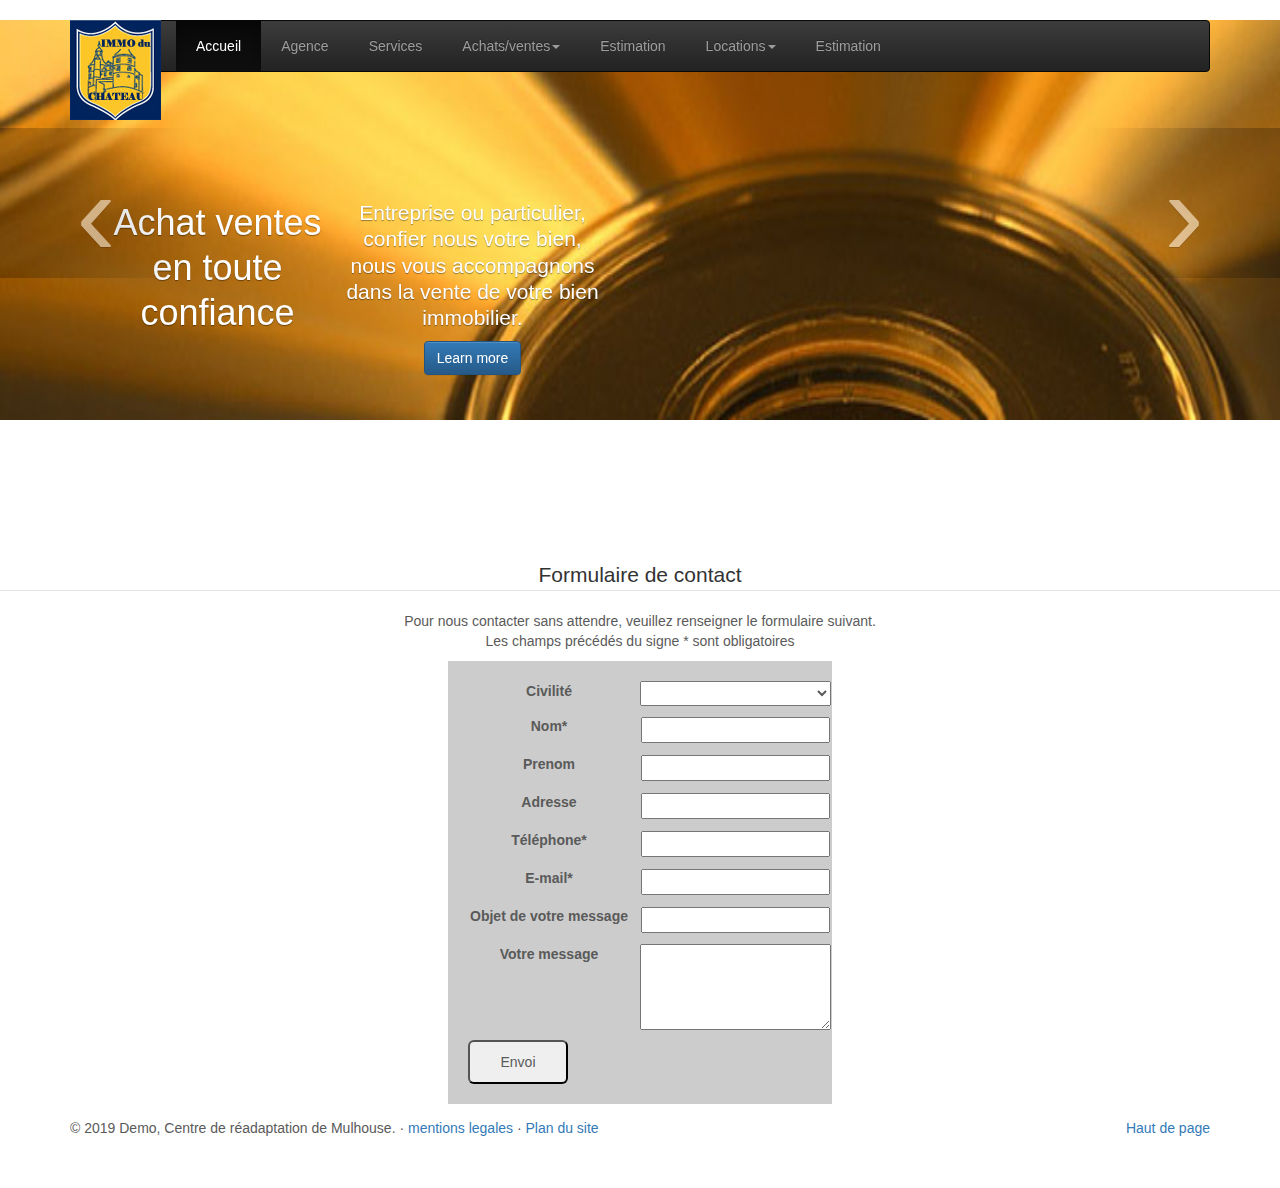
<file: exo_agence_immo/index.html>
<html lang="en">
  <head>
    <meta charset="utf-8">
    <title>Carousel Template  Bootstrap</title>
    <meta name="viewport" content="width=device-width, initial-scale=1.0">
    <meta name="description" content="agence immobilière Immo du chateau">
    <meta name="author" content="CRM">

    <!--JavaScript-->
    <script type="text/javascript" src="js/main.js" defer></script>

    <!-- Le styles -->
    <link href="css/bootstrap.css" rel="stylesheet">
    <link href="css/bootstrap-theme.min.css" rel="stylesheet">
    <link rel="stylesheet" href="css/reponsive.css" >
    <link rel="stylesheet" href="css/formulaire.css" >

</head>

  <body>

  
   
  <div class="container">

       
<!--votre navbar ici -->

   <div class="navbar-wrapper">
    
      <div class="container">

        <div class="navbar navbar-inverse">
          <div class="navbar-header">
            <!-- Responsive Navbar Part 1:-->
            <button type="button" class="navbar-toggle collapsed" data-toggle="collapse" data-target="#collapse-1" >
                     <span class="sr-only">Apparaitre/Disparaitre Navigation</span>
                     <span class="icon-bar"></span>
                     <span class="icon-bar"></span>
                     <span class="icon-bar"></span>
                      
                    </button>
            <a class="navbar-brand" href="#"><div id="logo"></div></a>
            </div>
            <!-- Responsive Navbar Part 2: Place all navbar contents you want collapsed withing .navbar-collapse.collapse. -->
            <div class="navbar-collapse collapse" id="collapse-1">
              <ul class="nav navbar-nav">
                <li class="active"><a href="#">Accueil</a></li>
                <li><a href="#about">Agence</a></li>
                <li><a href="#contact">Services</a></li>
                <!-- Read about Bootstrap dropdowns at https://getbootstrap.com/2.3.0/javascript.html#dropdowns -->
                <li class="dropdown">
                  <a href="#" class="dropdown-toggle" data-toggle="dropdown">Achats/ventes<b class="caret"></b></a>
                  <ul class="dropdown-menu">
                    <li><a href="#">Appartements</a></li>
                    <li><a href="#">Maisons</a></li>
                    <li><a href="#">locaux professionnels</a></li>
                    <li class="divider"></li>
                    <li class="nav-header">Spécial investisseur</li>
                    <li><a href="#">Garages</a></li>
                    <li><a href="#">Terrains</a></li>
                  </ul>
                </li>
                 <li><a href="#contact">Estimation</a></li>
                 <li class="dropdown">
                  <a href="#" class="dropdown-toggle" data-toggle="dropdown">Locations<b class="caret"></b></a>
                  <ul class="dropdown-menu">
                    <li><a href="#">Appartements</a></li>
                    <li><a href="#">Maisons</a></li>
                    <li><a href="#">locaux professionnels</a></li>
                    <li class="divider"></li>
                    <li class="nav-header">Spécial loueur</li>
                    <li><a href="#">Garages</a></li>
                    <li><a href="#">Terrains</a></li>
                  </ul>
                </li>
                <li><a href="#contact">Estimation</a></li>
              </ul>
            </div><!--/.nav-collapse -->
          </div><!-- /.navbar-inner -->
        </div><!-- /.navbar -->

      </div> <!-- /.container -->
    </div><!-- /.navbar-wrapper -->


    <!-- Carousel
    ================================================== -->
    <div id="myCarousel" class="carousel slide">
      <div class="carousel-inner">
        
      </div>
      <a class="left carousel-control" href="#myCarousel" data-slide="prev">&lsaquo;</a>
      <a class="right carousel-control" href="#myCarousel" data-slide="next">&rsaquo;</a>
    </div><!-- /.carousel -->



    <!-- contenu formulaire
    ================================================== -->
    <!--  -->
    <div class="parent">
     
      <div class="enfant">
        <form action="index.html" id="formContact"  method="GET" >
          <fieldset>
            <legend>Formulaire de contact</legend>
          <p>Pour nous contacter sans attendre, veuillez renseigner le formulaire suivant. <br>
          Les champs précédés du signe * sont obligatoires</p>
 
        <div id="groupe">
          <label for="civilite" class="info">Civilité</label>
          <select name="civilite" id="civilite" class="listDeroulante">
            <option class="opt" value="nothing"></option>
            <option class="opt" value="madame">Mme</option>
            <option class="opt" value="mademoiselle">Mlle</option>
            <option class="opt" value="monsieur">M.</option>
          </select>
      
        
        
          <label for="nom" class="info">Nom*</label>
          <input type="text" name="nom" id="nom" class="textInp">
       
  
        
          <label for="prenom" class="info">Prenom</label>
          <input type="text" name="prenom" id="prenom" class="textInp">
       
  
     
          <label for="adresse" class="info">Adresse</label>
          <input type="text" name="adresse" id="adresse" class="textInp">
       
  
       
          <label for="telephone" class="info">Téléphone*</label>
          <input type="tel" name="tel" id="tel" class="textInp" maxlength="10"> 
  
  
      
          <label for="email" class="info">E-mail*</label>
          <input type="mail" name="email" id="email" class="textInp">
    
  
     
          <label for="objet">Objet de votre message</label>
          <input type="text" name="obj" id="obj" class="textInp">
  
     
          <label for="message">Votre message</label>
  <textarea name="message" id="message" cols="30" rows="4"></textarea>
      

        
          <input type="button" value="Envoi" id="envoi" name="envoi">
        </div>
      </form>

    </fieldset>
      </div>
 
    </div>
    


    <div class="container marketing">
      <!-- FOOTER -->
      <footer>
        <p class="pull-right"><a href="#">Haut de page</a></p>
        <p>&copy; 2019 Demo, Centre de réadaptation de Mulhouse. &middot; <a href="#">mentions legales</a> &middot; <a href="#">Plan du  site</a></p>
      </footer>

    </div>



    <!-- Le javascript
    ================================================== -->
    <!-- Placed at the end of the document so the pages load faster -->
    <script src="js/jquery-3.2.1.js"></script>
<script src="js/bootstrap.js"></script>
    <script>

    </script>
    
  </body>
</html>
</file>
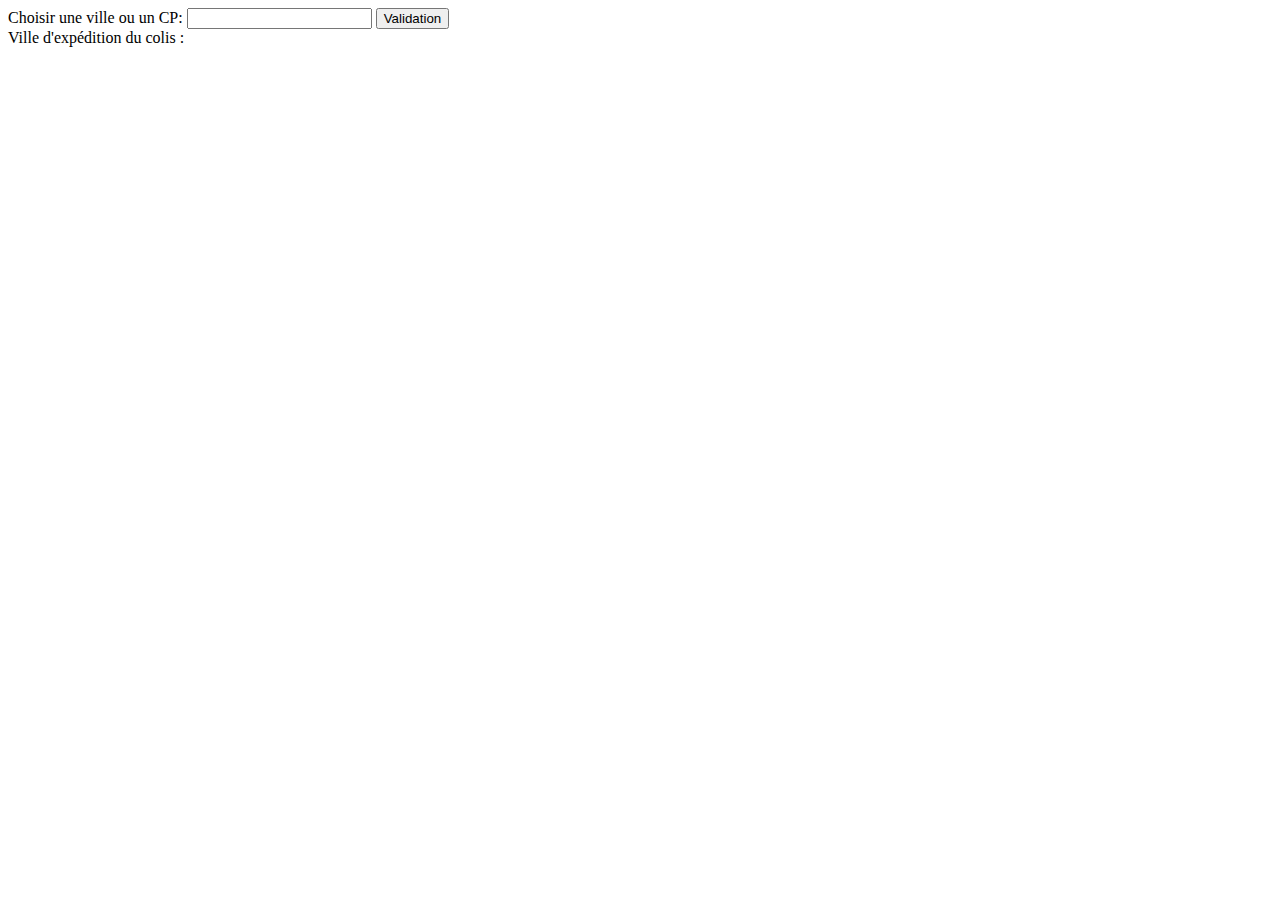
<file: projet_cp/index.html>
<!DOCTYPE html>
<html lang="en">
<head>
    <meta charset="UTF-8">
    <meta http-equiv="X-UA-Compatible" content="IE=edge">
    <meta name="viewport" content="width=device-width, initial-scale=1.0">
    <script src="code.js" defer></script>
    <title>recherche d'une commune par CP</title>
</head>
<body>
    <header>

    </header>
    <main>
        <label for="cp">Choisir une ville ou un CP:</label>
        <input list="codepostal" name="commune" id="commune">
            <datalist id="codepostal">



            </datalist>

            <input type="button" value="Validation" id="choix" name="choix" >

            <div id="ville">Ville d'expédition du colis : </div>



    </main>

<footer>


</footer>


</body>
</html>
</file>
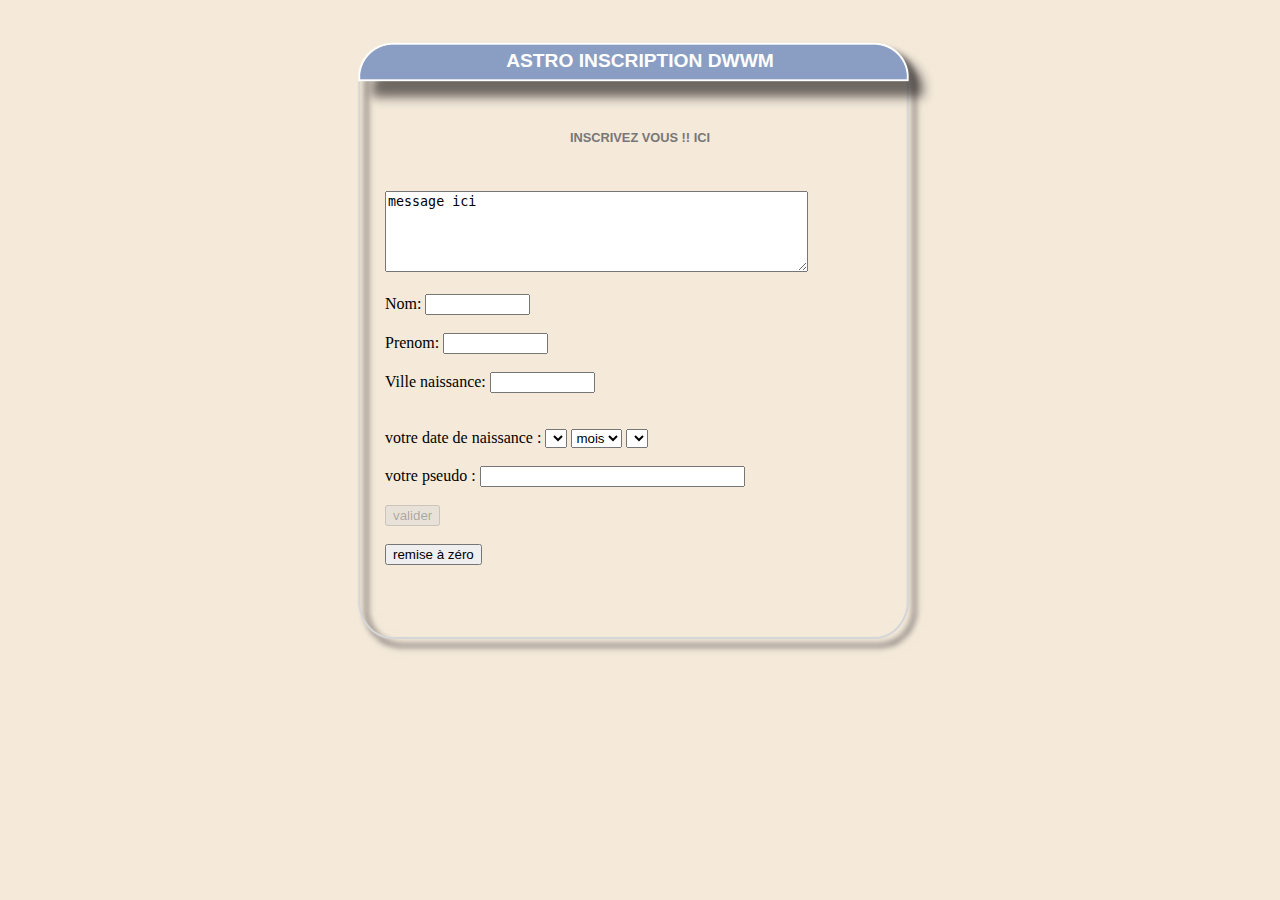
<file: exo_astro/formulaire_astro.html>
<!DOCTYPE html>
<html lang="fr">
<head>
    <meta charset="UTF-8">
    <meta http-equiv="X-UA-Compatible" content="IE=edge">
    <meta name="viewport" content="width=device-width, initial-scale=1.0">
    <title>Evaluation astro DWWM</title>
        <link rel="stylesheet" href="css/astro.css" type="text/css" />
        <script src="js/astro.js" defer></script>
    </head>

<body>
    <table cellspacing="0" id="general" cellpadding="5px">
        <tr id="entete">
            <td>
                <h1>Astro inscription DWWM</h1>
            </td>
        </tr>
        <tr id="corps" valign="top">
            <td style="padding-right:40px; padding-left:40px;">

                <div id="centre">

                    <h2 id="child">inscrivez vous !! ici</h2>

                </div>
                <br />



                <form id="form1" method="GET" action="accueil.html" enctype="text/plain">
                    <br />
                    <textarea cols="50" rows="5">message ici</textarea><br />
                    <br />

                    <label>Nom:</label>


                    <input type="text" id="nom" name="nom" size="10" maxlength="120" /><br />
                    <br />

                    <label>Prenom:</label>
                    <input type="text" id="prenom" name="prenom" size="10" maxlength="120" /><br />
                    <br />
                    <label>Ville naissance:</label>
                    <input type="text" id="ville" name="ville" size="10" maxlength="100" /><br />
                    <br />
                    <br />

                    <label>votre date de naissance : </label>
                    <select id="annee" name="annee" >
                       
                    </select>
                    
                 

                    <select id="mois" name="mois" >
                        
                    </select>

                 
                    <select id="jour" name="jour">
                     </select>
                    
                    <br />
                    <br />
                    <label>votre pseudo :</label>
                    <input type="text" id="pseudo" name="pseudo" size="30" maxlength="60"
                        readonly="true" />
                        <br /><br />


                    <input type="button" id="validation" value="valider" disabled="disabled" />


                    <br /><br />
                    <input type="reset" value="remise à zéro" /><br /><br />

                </form>
            </td>


        </tr>

        <tr id="pied">
            <td>

            </td>
        </tr>

    </table>

  
</body>

</html>
</file>
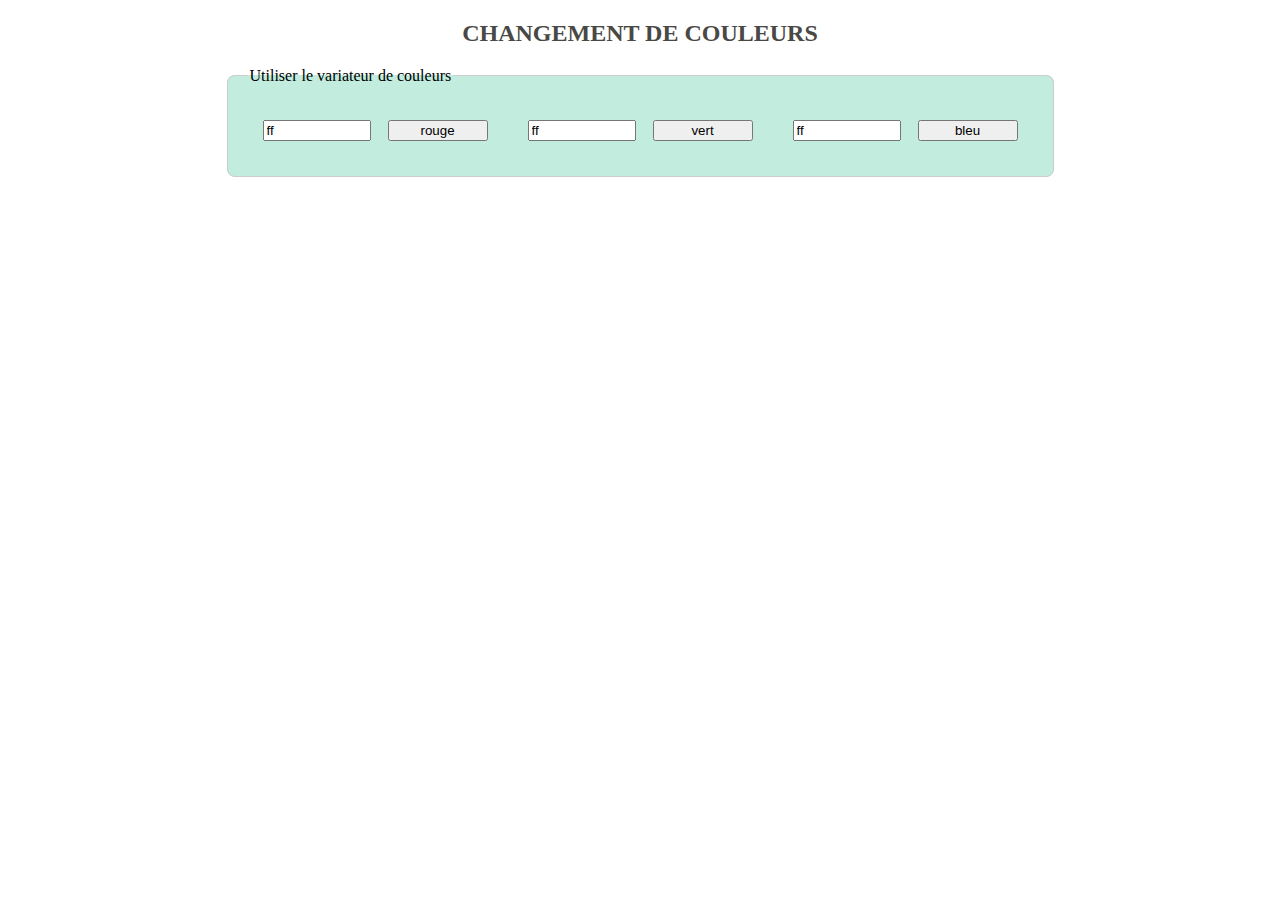
<file: exo_couleurs/variateur.html>
<!DOCTYPE html>
<html lang="fr">
<head>
    <meta charset="UTF-8">
    <meta http-equiv="X-UA-Compatible" content="IE=edge">
    <meta name="viewport" content="width=device-width, initial-scale=1.0">
    <link rel="stylesheet" href="css/style.css">
    <script src="couleur.js" defer></script>
    <title>variateur de couleurs RGB</title>
</head>
<body>
    <body>
        <h2>Changement de couleurs</h2>
      

      <fieldset > 
          <legend>Utiliser le variateur de couleurs</legend>
         <div class="tab">
            <input type="text" id="rouge" name="rouge" value="ff" />
            <input type="button" id="btnrouge" name="btnrouge" value="rouge" />
            <input type="text" id="vert" name="vert" value="ff" />
            <input type="button" id="btnvert" name="btnvert" value="vert" />
            <input type="text" id="bleu" name="bleu" value="ff" /> 
            <input type="button" id="btnbleu" name="btnbleu" value="bleu" />
        </div>
        </fieldset>
       
</body>
</html>
</file>
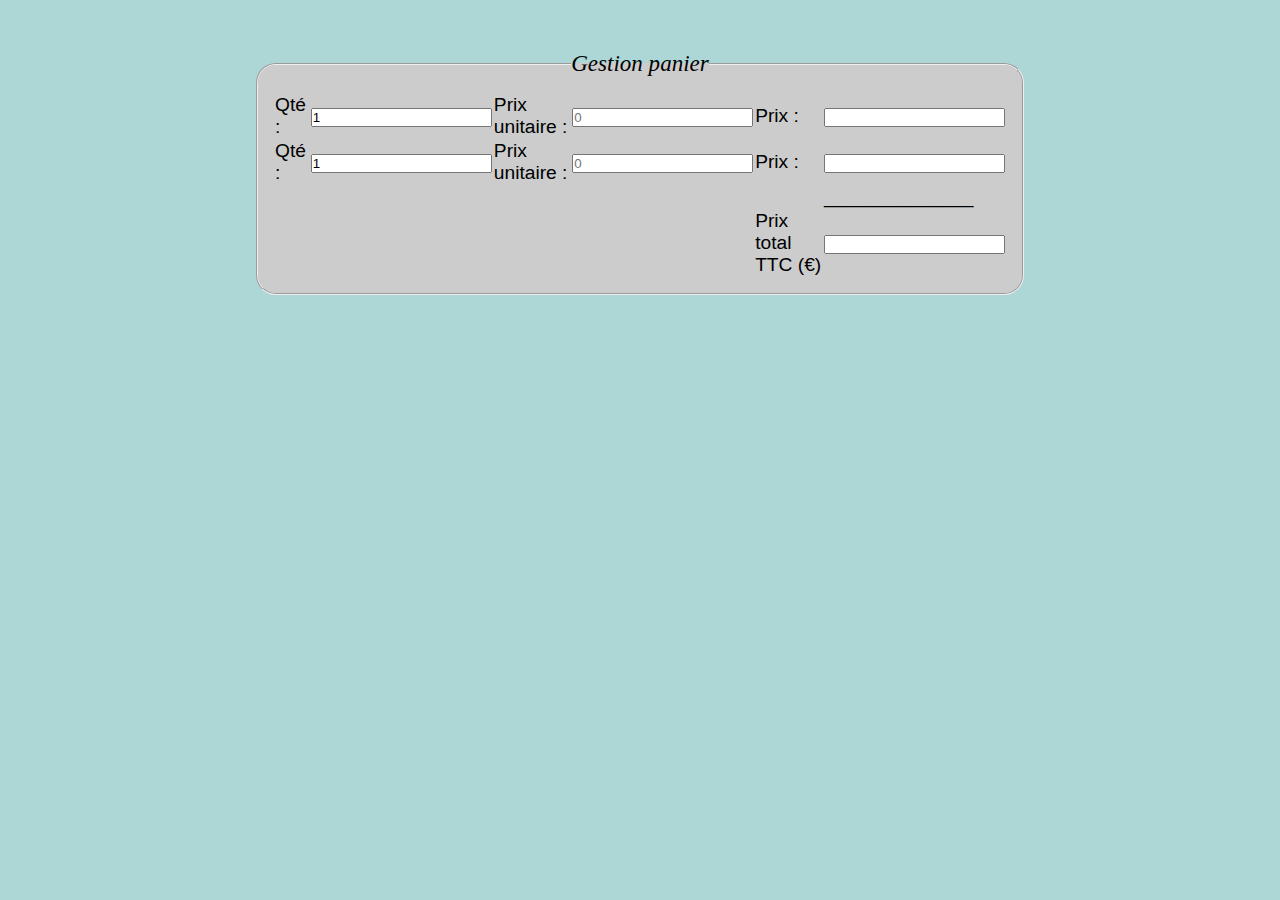
<file: exo_panier/JS06_panier.html>
<!doctype html>
<html>

<head>
  <meta charset="utf-8">
  <title>Panier javascript DWWM2019</title>
<script src="panier.js" defer></script>
</head>
<style>
  * {
    margin: auto;
    padding: 0;
    box-sizing: border-box;
  }

  #panier {
    background-color: #ccc;
    font-family: Verdana, Geneva, sans-serif;
    font-size: 1.2em;
    width: 60%;
    margin-top: 50px;
    padding: 15px;
    border-radius: 20px;
  }

  legend {
    font-family: "Palatino Linotype", "Book Antiqua", Palatino, serif;
    font-style: italic;
    font-size: 1.2em;
  }

  body {
    background-color: #ADD6D6
  }
</style>

<body>

  <fieldset id="panier">

    <legend>Gestion panier</legend>

    <TABLE>
      <TR>
        <TD>Qté :</TD>
        <TD><input type="text" id="qt1" name="qt1" value="1"  /></TD>
        <TD>Prix unitaire :</TD>
        <TD><input type="text" id="pu1" name="pu1" placeholder="0" /></TD>
        <TD>Prix :</TD>
        <TD><input type="text" id="prixtot1" name="prixtot1" value="" readonly="true" /></TD>
      </TR>

      <TR>
        <TD>Qté :</TD>
        <TD><input type="text" id="qt2" name="qt2" Value="1" onblur="" /></TD>
        <TD>Prix unitaire :</TD>
        <TD><input type="text" id="pu2" name="pu2" placeholder="0" onblur="" /> </TD>
        <TD>Prix :</TD>
        <TD><input type="text" id="prixtot2" name="prixtot2" value=""  readonly="true" /></TD>
      </TR>

      <TR>
        <TD></TD>
        <TD></TD>
        <TD></TD>
        <TD></TD>
        <TD></TD>
        <TD>______________</TD>
      </TR>

      <TR>
        <TD></TD>
        <TD></TD>
        <TD></TD>
        <TD></TD>
        <TD>Prix total TTC (€)</TD>
        <TD><INPUT type="number" id="total" name="total"  readonly="readonly" /></TD>
      </TR>
    </TABLE>
  </fieldset>


  </script>


</body>

</html>
</file>
<file: exo_agence_immo/css/reponsive.css>
/* GLOBAL STYLES
    -------------------------------------------------- */
  
    .encadrement{
        width: 600px;
        margin: auto;
        background-color: rgb(246, 242, 242);
        }
        .info{
          display:block;
          float: left;
          width: 162px;
        }
        .textInp{
          margin: 1px;
        }
        body {
          padding-bottom: 40px;
          color: #5a5a5a;
        }
    
    .nav-header {
        text-align:center;
        font-style:italic;}
    
        /* CUSTOMIZE THE NAVBAR
        -------------------------------------------------- */
    
        /* Special class on .container surrounding .navbar, used for positioning it into place. */
        #logo{
            background-image:url("../img/logochateau.jpg");
            /*background-size:100% 50px;*/
            background-color:#CCC;
            height:100px;
            width:91px;
            margin-top:-1px;
            margin-left: -16px;
    
            
            }
        .navbar-brand {
            padding-top:0px;}
        .navbar-wrapper {
          position: absolute;
          top: 0;
          left: 0;
          right: 0;
          z-index: 10;
          margin-top: 20px;
          margin-bottom: -90px; /* Negative margin to pull up carousel. 90px is roughly margins and height of navbar. */
        }
      
    
        /* Remove border and change up box shadow for more contrast */
        .navbar .navbar-inner {
          border: 0;
          -webkit-box-shadow: 0 2px 10px rgba(0,0,0,.25);
             -moz-box-shadow: 0 2px 10px rgba(0,0,0,.25);
                  box-shadow: 0 2px 10px rgba(0,0,0,.25);
        }
    
        /* Downsize the brand/project name a bit */
        .navbar .brand {
          padding: 14px 20px 16px; /* Increase vertical padding to match navbar links */
          font-size: 16px;
          font-weight: bold;
          text-shadow: 0 -1px 0 rgba(0,0,0,.5);
        }
    
        /* Navbar links: increase padding for taller navbar */
        .navbar .nav > li > a {
          padding: 15px 20px;
        }
    
        /* Offset the responsive button for proper vertical alignment */
        .navbar .btn-navbar {
          margin-top: 10px;
        }
    
    
    
        /* CUSTOMIZE THE CAROUSEL
        -------------------------------------------------- */
    
        /* Carousel base class */
        .carousel {
          margin-bottom: 60px;
        }
    
        .carousel .container {
          position: relative;
          z-index: 9;
        }
    
        .carousel-control {
          height: 30%;
          margin-top: 10%;
          font-size: 120px;
          text-shadow: 0 1px 1px rgba(0,0,0,.4);
          background-color: transparent;
          border: 0;
          z-index: 10;
        }
    
        .carousel .item {
          height: 500px;
        }
        .carousel img {
          position: absolute;
          top: 20px;
          left: 0;
          min-width: 100%;
          height:400px !important;
        }
    
        .carousel-caption {
          background-color: transparent;
          position: static;
          max-width: 550px;
          padding: 0 20px;
          margin-top: 200px;
        }
        .carousel-caption h1,
        .carousel-caption .lead {
          float:left;
          width: 50%;
          margin: 0;
          line-height: 1.25;
          color: #fff;
          text-shadow: 0 1px 1px rgba(0,0,0,.4);
        }
        .carousel-caption .btn {
          margin-top: 10px;
        }
    
    
    
        /* MARKETING CONTENT
        -------------------------------------------------- */
    
        /* Center align the text within the three columns below the carousel */
        .marketing .span4 {
          text-align: center;
        }
        .marketing h2 {
          font-weight: normal;
        }
        .marketing .span4 p {
          margin-left: 10px;
          margin-right: 10px;
        }
    
    
       
    
    
        /* RESPONSIVE CSS
        -------------------------------------------------- */
    
        @media (max-width: 979px) {
    
         .container.navbar-wrapper {
            margin-bottom: 0;
            width: auto;
          }
          .navbar-inner {
            border-radius: 0;
            margin: -20px 0;
          }
    
          .carousel .item {
            height: 500px;
          }
          .carousel img {
            width: auto;
            height: 500px;
          }
    
          .featurette {
            height: auto;
            padding: 0;
          }
          .featurette-image.pull-left,
          .featurette-image.pull-right {
            display: block;
            float: none;
            max-width: 40%;
            margin: 0 auto 20px;
          }
        }
    
    
        @media (max-width: 767px) {
    
          .navbar-inner {
            margin: -20px;
          }
    
          .carousel {
            margin-left: -20px;
            margin-right: -20px;
          }
        
          .carousel .item {
            height: 300px;
          }
          .carousel img {
            height: 300px;
          }
          .carousel-caption {
            width: 65%;
            padding: 0 70px;
            margin-top: 100px;
          }
          .carousel-caption h1 {
            font-size: 30px;
          }
          .carousel-caption .lead,
          .carousel-caption .btn {
            font-size: 18px;
          }
    
          .marketing .span4 + .span4 {
            margin-top: 40px;
          }
    
          .featurette-heading {
            font-size: 30px;
          }
          .featurette .lead {
            font-size: 18px;
            line-height: 1.5;
          }
    
        }
</file>
<file: exo_agence_immo/css/formulaire.css>
#groupe {

    width: 30%;
    margin-left: auto;
    margin-right: auto;
    background-color: #ccc;
    display: grid;
    grid-template-columns: repeat(2,1fr);
    grid-template-rows: repeat(9,auto);
    gap: 10px;
padding: 20px;
}

#groupe input {

    grid-row: 2,3;
    
}
#groupe label {grid-row: 1,2; }

#groupe input[type=button] {
    width: 100px;
    padding: 10px;
    border-radius: 6px;
   
}
.enfant{ text-align:center;
    width: 100%;
 }
</file>
<file: exo_astro/css/astro.css>
@charset "utf-8";
/* CSS Document */

#general
{
	width:590px;
	border:0px;
	margin:0px;
	padding:0px;
	background-color:#E4E4E4;
	margin:auto;
}
h1 
{
	color:#FFF;
	text-align:center;
	font-family:Tahoma, Geneva, sans-serif;
	font-size:1.2em;
	text-transform:uppercase;
}
h2
{
	color:#777;
	text-align:center;
	font-family:Tahoma, Geneva, sans-serif;
	font-size:0.8em;
	text-transform:uppercase;
}
h3{
color:black;
font-size:12px;
font-family:impact, sans-serif;
text-align:center;	
}
#entete
{
	background-image:url(../img_formu/haut_01.jpg);
	width:590px;
	height:106px;
	background-repeat:no-repeat;
}
#corps
{
	background-image:url(../img_formu/haut_02.jpg);
	background-repeat:repeat-y;
}
#pied
{
	background-image:url(../img_formu/bas.jpg);
	height:78px;
	background-repeat:no-repeat;
}
body
{
	background-color:#f5e9d9;
}
</file>
<file: exo_couleurs/css/style.css>
input[type=text]
{ margin: 15px; width: 100px;
}
input[type=button]{
 
    width:100px;
margin:15px 15px  15px 140px;   
    }

fieldset {
    width: 50%;
    margin-left: auto;
    margin-right: auto;
    padding: 20px;
    background-color: rgb(193, 236, 222);
    border: 1px solid #ccc;
    border-radius: 8px;
    
}
.tab { 
    display: grid;
    grid-template-columns: repeat(3,1fr);
    grid-template-rows:repeat(1,auto); 
    grid-gap: 10px;

}


#rouge { 
    grid-column: 1/2; grid-row: 1/2; }
#btnrouge {  grid-column: 1/2; grid-row: 1/2;  }

#vert{ grid-column: 2/3; grid-row: 1/2;}
#btnvert { grid-column: 2/3; grid-row: 1/2;}
#bleu{grid-column: 3/4; grid-row: 1/2;}
#btnbleu{grid-column: 3/4; grid-row: 1/2;}
h2 { 
    text-align: center;
    text-transform:uppercase;
    color: rgb(73, 72, 69);
}
</file>
